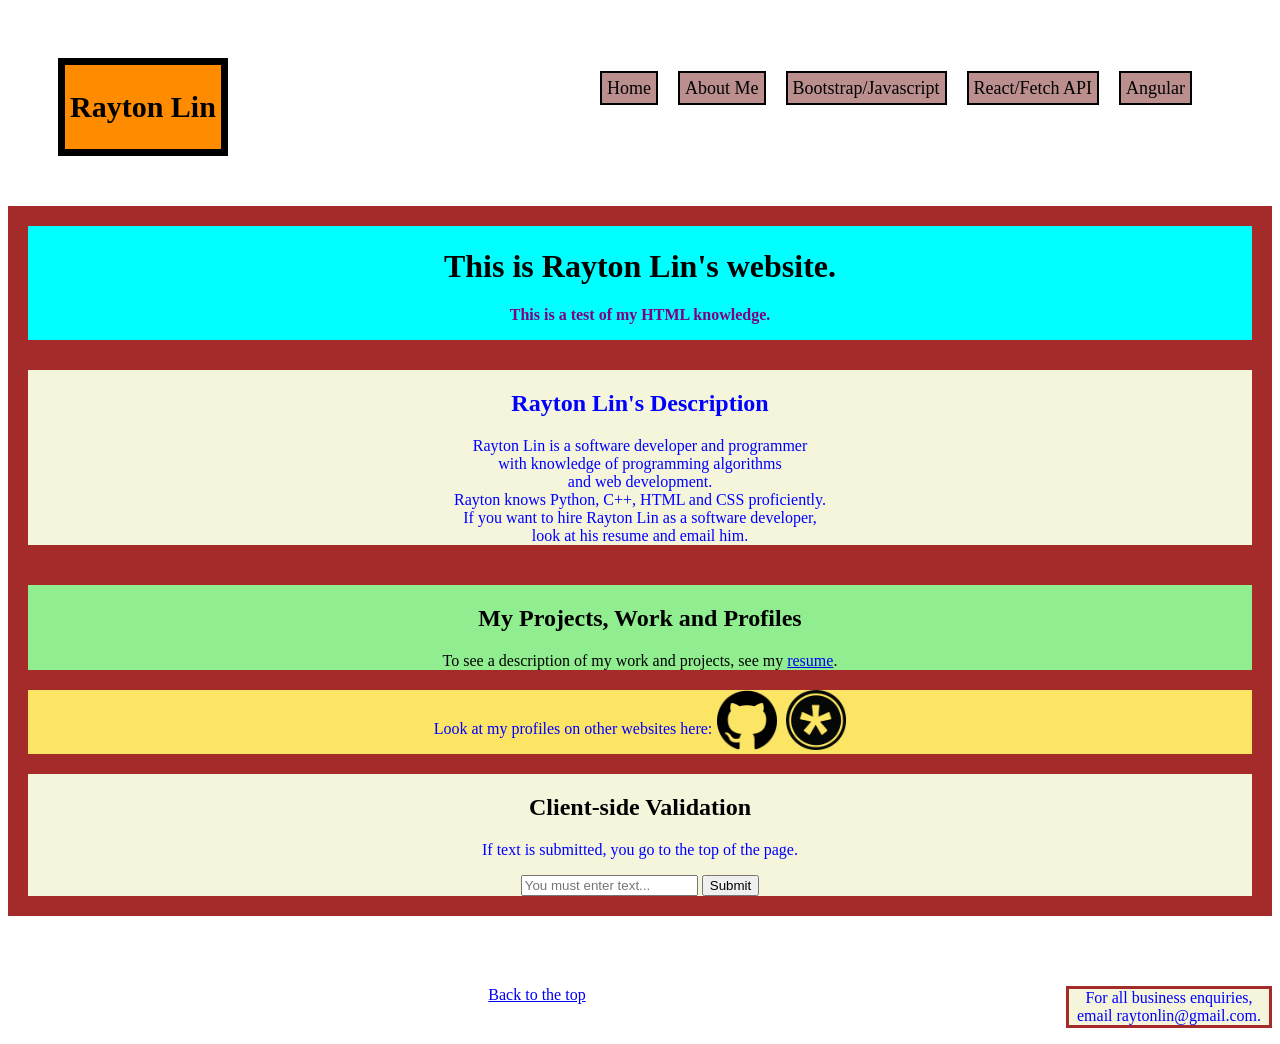
<file: index.html>
<!DOCTYPE html>
<html lang="en">
<!-- Start with the head. -->
<head>
    <meta charset="UTF-8">
    <meta http-equiv="X-UA-Compatible" content="IE=edge">
    <meta name="viewport" content="width=device-width, initial-scale=1.0">
    <link rel='stylesheet' type='text/css' href='style.css'>
    <title> Rayton Lin </title>
    <meta name="description" content="This is what is shown on search engines.">
</head>
<!-- Then with the body. -->
<body class="bodycss">
    <header id="htop">
        <div class="container2">
            <div class="topleft">
                <h1> Rayton Lin </h1>
            </div>
            <nav> 
                <ul>
                    <li> <a href="index.html" target="_blank">Home</a> </li>
                    <li> <a href="about.html" target="_blank">About Me</a> </li>
                    <li> <a href="bootstrap.html" target="_blank">Bootstrap/Javascript</a> </li>
                    <li> <a href="https://silly-bell-a510f1.netlify.app/" target="_blank">React/Fetch API</a> </li>
                    <li> <a href="https://determined-hermann-68f3ac.netlify.app/" target="_blank">Angular</a> </li>
                </ul>
            </nav>
        </div>
    </header>
    <div id="top2">
        <h1> This is Rayton Lin's website.</h1>
        <p style="color: purple;"> This is a test of my HTML knowledge.</p>
    </div>
    <section id="mydescription">
        <div class="container2" style="text-align:center">
            <div id="raytondesc"> 
                <h1> Rayton Lin's Description</h1>
                Rayton Lin is a software developer and programmer <br> 
                with knowledge of programming algorithms <br>
                and web development. <br>
                Rayton knows Python, C++, HTML and CSS proficiently. <br>
                If you want to hire Rayton Lin as a software developer, <br> 
                look at his resume and email him.
            </div>
        </div>
    </section>

    <section id="forrecruiters"> 
        <div class="container2">
            <div id="pwp">
                <h1 style = "text-align:center">My Projects, Work and Profiles</h1>
                <div class="description" style = "text-align:center;"> To see a description of my work and projects, see my
                    <a href="http://www.keepandshare.com/doc25/view.php?id=113610&da=y" target="_blank">resume</a>.
                </div>
            </div>
            <div id='profiles'>
                <p style = "text-align:center;"> 
                    Look at my profiles on other websites here: 
                </p>
                <div>
                    <a href='https://github.com/raytonlin1' target="_blank"><img class='logo' src='assets/imgs/github.png'></a>
                    <a href='https://dmoj.ca/user/raytonlin1' target="_blank"><img class='logo' src='assets/imgs/dmoj.png'></a>
                </div>
            </div>
        </div>

        <div class="container2" style="border-bottom: 10px brown solid;">
            
            <form id="formex">
                <label> <h1> Client-side Validation</h1> </label>
                <label> <p> If text is submitted, you go to the top of the page.</p> </label>
                <input type="text" placeholder="You must enter text..." action ="#htop" required>
                <button type="submit"> Submit </button>
            </form>
        </div>
    </section>
    <br>
    <br>
    <br>
    <p style="float: right; width: 200px; margin-left: 0px; background-color: beige; border: brown 3px solid;"> For all business enquiries, email raytonlin@gmail.com.</p>
    <p><a href="#htop">Back to the top</a></p>
</body>
</html>
</file>
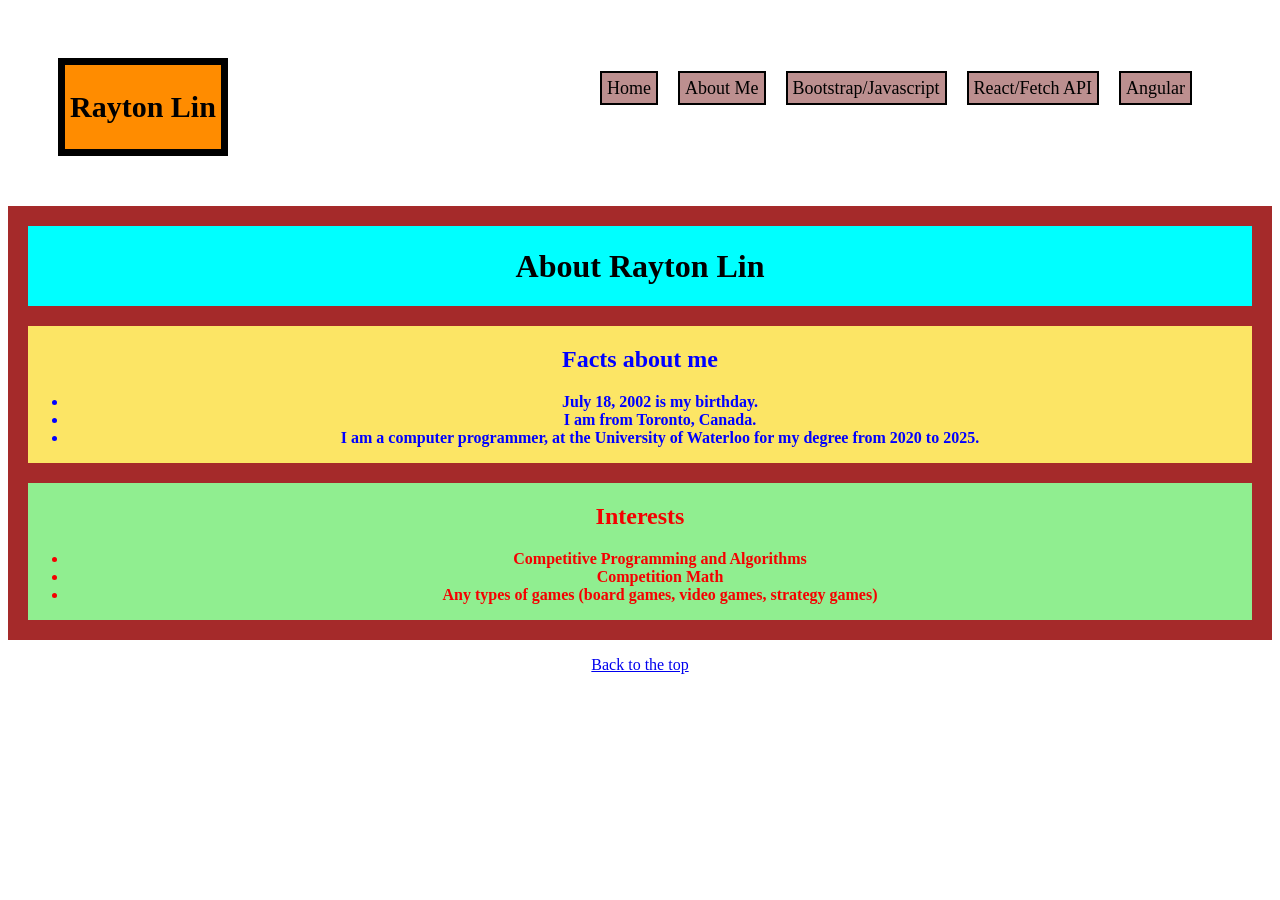
<file: about.html>
<!DOCTYPE html>
<html lang="en">
<head>
    <meta charset="UTF-8">
    <meta http-equiv="X-UA-Compatible" content="IE=edge">
    <meta name="viewport" content="width=device-width, initial-scale=1.0">
    <title>About</title>
    <link rel='stylesheet' type='text/css' href='style.css'>
</head>
<body class="bodycss">
    <header id="htop">
        <div class="container2" style="text-align:left">
            <div class="topleft">
                <h1> Rayton Lin </h1>
            </div>
            <nav> 
                <ul>
                    <li> <a href="index.html" target="_blank">Home</a> </li>
                    <li> <a href="about.html" target="_blank">About Me</a> </li>
                    <li> <a href="bootstrap.html" target="_blank">Bootstrap/Javascript</a> </li>
                    <li> <a href="https://silly-bell-a510f1.netlify.app/" target="_blank">React/Fetch API</a> </li>
                    <li> <a href="https://determined-hermann-68f3ac.netlify.app/" target="_blank">Angular</a> </li>
                </ul>
            </nav>
        </div>
    </header>
    <div id="top2"> 
        <h1> About Rayton Lin </h1>
    </div>
    <div class="Facts"> 
        <h2> Facts about me</h2>
        <ul class="ulcss"> 
            <li> July 18, 2002 is my birthday.  </li>
            <li> I am from Toronto, Canada.  </li>
            <li> I am a computer programmer, at the University of Waterloo for my degree from 2020 to 2025. </li>
        </ul>
    </div>
    
    <div class="Interests"> 
        <h2> Interests</h2>
        <ul class="ulcss"> 
            <li> Competitive Programming and Algorithms </li>
            <li> Competition Math  </li>
            <li>Any types of games (board games, video games, strategy games)</li>
        </ul>
    </div>
    




    <p><a href="#htop">Back to the top</a></p>
</body>
</html>
</file>
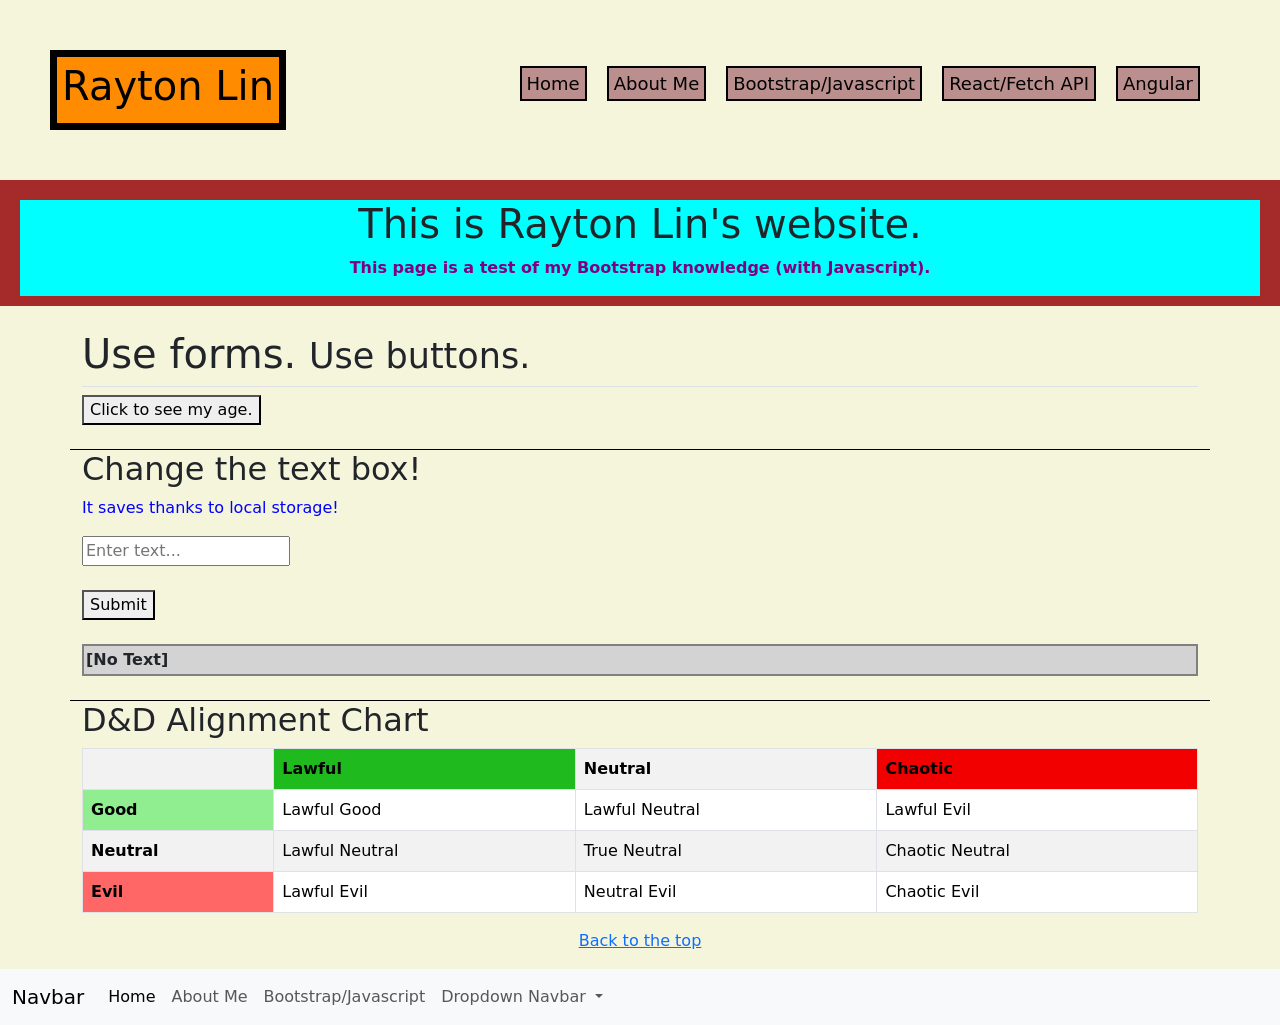
<file: bootstrap.html>
<!doctype html>
<html lang="en">
    <!-- Start with the head. -->
  <head>
    <!-- Required meta tags -->
    <meta charset="utf-8">
    <meta name="viewport" content="width=device-width, initial-scale=1">

    <!-- Bootstrap CSS -->
    <link href="https://cdn.jsdelivr.net/npm/bootstrap@5.0.0-beta3/dist/css/bootstrap.min.css" rel="stylesheet" integrity="sha384-eOJMYsd53ii+scO/bJGFsiCZc+5NDVN2yr8+0RDqr0Ql0h+rP48ckxlpbzKgwra6" crossorigin="anonymous">
    <link rel='stylesheet' type='text/css' href='style.css'>
    <title>Bootstrap and Javascript!</title>
  </head>
    <!-- Then with the body. -->
  <body id="bsbody">
    <header id="htop">
        <div class="container2">
            <div class="topleft">
                <h1> Rayton Lin </h1>
            </div>
            <nav> 
                <ul>
                    <li> <a href="index.html" target="_blank">Home</a> </li>
                    <li> <a href="about.html" target="_blank">About Me</a> </li>
                    <li> <a href="bootstrap.html" target="_blank">Bootstrap/Javascript</a> </li>
                    <li> <a href="https://silly-bell-a510f1.netlify.app/" target="_blank">React/Fetch API</a> </li>
                    <li> <a href="https://determined-hermann-68f3ac.netlify.app/" target="_blank">Angular</a> </li>
                </ul>
            </nav>
        </div>
    </header>
    <div id="top2">
        <h1> This is Rayton Lin's website.</h1>
        <p style="color: purple;"> This page is a test of my Bootstrap knowledge (with Javascript).</p>
    </div>

    <div class="container">
        <h1 class="pb-2 mt-4 mb-2 border-bottom">Use forms. <small>Use buttons.</small></h1>
    </div>

    <div class="container">  
        <button onclick="Clicked(19); changeText(this);"> Click to see my age. </button>
    </div>
    <br>
    <div class="container" style="border-top: black 1px solid">  
        <label> <h2> Change the text box!</h2> </label> <br>
        <label> <p> It saves thanks to local storage!</p> </label>
        <form id="myForm">
            <div class="msg"></div>
            <div>
                <input type="text" id="textboxtext" placeholder="Enter text...">
            </div>
        </form>
        <br>
        <button id='submitbutton' onclick="changeTextBox()"> Submit </button>
        <br> <br>
        <div id="itemm" style = "background-color: lightgrey; font-weight: bold; padding: 2px; border: grey 2px solid;">[No Text]</div>

    </div>
    <br>
    <div class="container" style="border-top: black 1px solid">
        <label> <h2>D&D Alignment Chart</h1> </label>
        <table class="table table-striped table-bordered table-hover table-condensed">
            <tr>
                <th>  </th>
                <th style="background-color: rgb(32, 196, 32); font-weight: bold;"> Lawful </th>
                <th style="background-color: white; font-weight: bold;"> Neutral </th>
                <th style="background-color: rgb(255, 0, 0); font-weight: bold;"> Chaotic </th>
            </tr>
            <tr class="success">
                <th style="background-color: lightgreen; font-weight: bold;"> Good </th>
                <th> Lawful Good </th>
                <th> Lawful Neutral </th>
                <th> Lawful Evil </th>
            </tr>
            <tr>
                <th style="background-color: white; font-weight: bold;"> Neutral </th>
                <th> Lawful Neutral </th>
                <th> True Neutral </th>
                <th> Chaotic Neutral </th>
            </tr>
            <tr class="danger">
                <th style="background-color: rgb(255, 103, 103); font-weight: bold;"> Evil </th>
                <th> Lawful Evil </th>
                <th> Neutral Evil </th>
                <th> Chaotic Evil </th>
            </tr>
        </table>
    </div>

    <p style="text-align: center;"><a href="#htop">Back to the top</a></p>



    <nav class="navbar navbar-expand-lg navbar-light bg-light">
        <div class="container-fluid">
          <a class="navbar-brand" href="#">Navbar</a>
          <button class="navbar-toggler" type="button" data-bs-toggle="collapse" data-bs-target="#navbarNavDropdown" aria-controls="navbarNavDropdown" aria-expanded="false" aria-label="Toggle navigation">
            <span class="navbar-toggler-icon"></span>
          </button>
          <div class="collapse navbar-collapse" id="navbarNavDropdown">
            <ul class="navbar-nav">
              <li class="nav-item">
                <a class="nav-link active" aria-current="page" href="/index.html">Home</a>
              </li>
              <li class="nav-item">
                <a class="nav-link" href="/about.html">About Me</a>
              </li>
              <li class="nav-item">
                <a class="nav-link" href="/bootstrap.html">Bootstrap/Javascript</a>
              </li>
              <li class="nav-item dropdown">
                <a class="nav-link dropdown-toggle" href="#" id="navbarDropdownMenuLink" role="button" data-bs-toggle="dropdown" aria-expanded="false">
                  Dropdown Navbar
                </a>
                <ul class="dropdown-menu" aria-labelledby="navbarDropdownMenuLink">
                  <li><a class="dropdown-item" href="/index.html">Home</a></li>
                  <li><a class="dropdown-item" href="/about.html">About Me</a></li>
                  <li><a class="dropdown-item" href="/bootstrap.html">Bootstrap/Javascript</a></li>
                </ul>
              </li>
            </ul>
          </div>
        </div>
      </nav>

    <!-- Optional JavaScript; choose one of the two! -->

    <!-- Option 1: Bootstrap Bundle with Popper -->
    <script src="https://cdn.jsdelivr.net/npm/bootstrap@5.0.0-beta3/dist/js/bootstrap.bundle.min.js" integrity="sha384-JEW9xMcG8R+pH31jmWH6WWP0WintQrMb4s7ZOdauHnUtxwoG2vI5DkLtS3qm9Ekf" crossorigin="anonymous"></script>

    <!-- Option 2: Separate Popper and Bootstrap JS -->
    <!--
    <script src="https://cdn.jsdelivr.net/npm/@popperjs/core@2.9.1/dist/umd/popper.min.js" integrity="sha384-SR1sx49pcuLnqZUnnPwx6FCym0wLsk5JZuNx2bPPENzswTNFaQU1RDvt3wT4gWFG" crossorigin="anonymous"></script>
    <script src="https://cdn.jsdelivr.net/npm/bootstrap@5.0.0-beta3/dist/js/bootstrap.min.js" integrity="sha384-j0CNLUeiqtyaRmlzUHCPZ+Gy5fQu0dQ6eZ/xAww941Ai1SxSY+0EQqNXNE6DZiVc" crossorigin="anonymous"></script>
    -->
    <script src="js/bootstrap.min.js"></script> 

    

    <!-- Javascript -->
    <script src="main.js"></script>
  </body>
</html>
</file>
<file: style.css>
.bodycss {
    background-image: url('https://i.stack.imgur.com/jGlzr.png');
    text-align: center;
}

header {
    background-color:  url('https://i.stack.imgur.com/jGlzr.png');
    padding: 50px 50px 50px 50px;
    min-height: 70px;
    border-bottom: brown 10px solid;
    transition: all 0.5s;
}

.topleft {
    color: black;
    background-color: darkorange;
    font-size: 15px; 
    text-align: center;
    padding: 5px;
    float: left;
    border: black 7px solid;
}

header a{
    color: black;
    text-decoration: none;
    font-size: 18px;
    padding: 5px;
    border: black 2px solid;
    background-color: rosybrown;
    transition: all 0.5s;
}

header ul {
    margin: 0;
    padding: 0;
}

header li{
    float: left;
    display: inline;
    padding: 0 10px 0 10px;
}

header nav {
    float: right;
    margin: 10px;
    padding: 10px;
}

header .highlight, header .current a{
    font-weight: bold;
}

header a:hover {
    color: brown;
    font-weight: bold;
    font-size: 20px;
}

.Facts {
    color: blue;
    font-weight: bold;
    background-color: rgb(252, 229, 101);
    border-top: brown 10px solid;
    border-bottom: brown 10px solid;
    border-left: brown 20px solid;
    border-right: brown 20px solid;
}

.Interests {
    color: rgb(245, 0, 0);
    font-weight: bold;
    background-color: lightgreen;
    border-top: brown 10px solid;
    border-bottom: brown 20px solid;
    border-left: brown 20px solid;
    border-right: brown 20px solid;
}

.logo {
    width: 60px;
    margin-left: 5px;
    transition: all 0.5s;
}

.container2 {
    width: 100%;
    margin: auto;
    text-align: center;
    overflow: hidden;
}


#raytondesc {
    color: blue;
    background-color: beige;
    border: brown 10px solid;
}

#mydescription {
    border: brown 10px solid;
}

#forrecruiters {
    background-color: lightgreen;
    border: brown 10px solid;
}

#pwp {
    border-top: brown 10px solid;
    border-left: brown 10px solid;
    border-right: brown 10px solid;
    border-bottom: brown 20px solid
}

#profiles {
    background-color: rgb(252, 229, 101);
    display: flex;
    justify-content: center;
    text-align: center;
    align-items: flex-end;
    border-left: brown 10px solid;
    border-right: brown 10px solid;
}

#top2 {
    text-align: center;
    font-weight: bold;
    background-color: cyan;
    border-top: brown 10px solid;
    border-bottom: brown 10px solid;
    border-left: brown 20px solid;
    border-right: brown 20px solid;
}

.logo:hover {
    width: 70px;
}

#formex {
    background-color: beige;
    border-top: brown 20px solid;
    border-left: brown 10px solid;
    border-right: brown 10px solid;
}

#bsbody {
    background-color: beige;
}

p {
    color: blue;
}

th {
    font-weight: normal;
}
</file>
